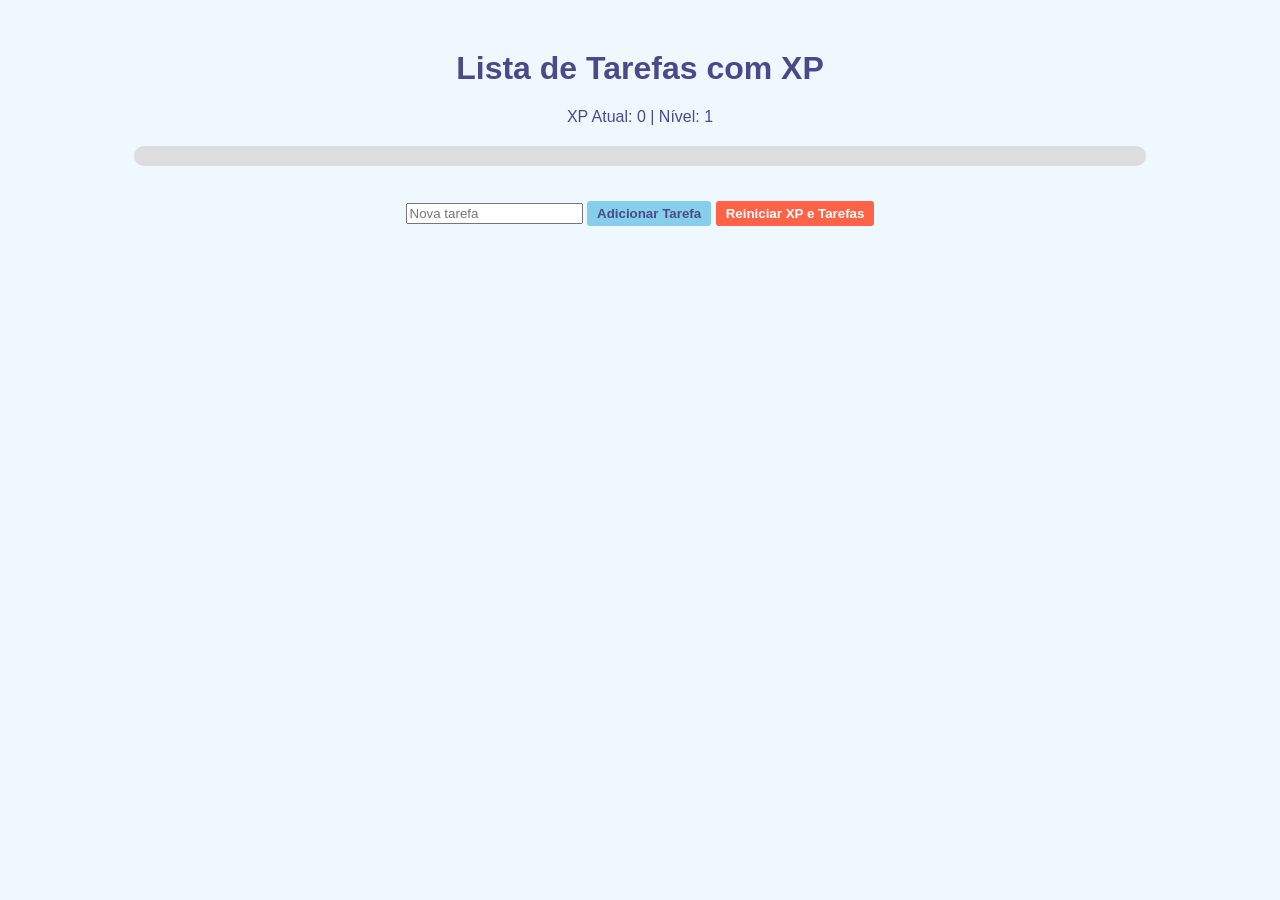
<file: index.html>
<!DOCTYPE html>
<html lang="pt-BR">
<head>
    <meta charset="UTF-8">
    <meta name="viewport" content="width=device-width, initial-scale=1.0">
    <title>Lista de Tarefas com XP</title>
    <style>
        body {
            font-family: Arial, sans-serif;
            text-align: center;
            margin-top: 50px;
            background-color: #f0f8ff;
            color: #4a4a8a;
        }
        .task-list {
            max-width: 300px;
            margin: 0 auto;
        }
        .task {
            display: flex;
            justify-content: space-between;
            align-items: center;
            padding: 5px 10px;
            margin: 5px 0;
            background-color: #ffe4e1;
            border-radius: 5px;
            border: 1px solid #ff7f50;
            color: #4a4a8a;
        }
        button {
            cursor: pointer;
            background-color: #87ceeb;
            border: none;
            padding: 5px 10px;
            border-radius: 3px;
            color: #4a4a8a;
            font-weight: bold;
        }
        button:hover {
            background-color: #6495ed;
            color: white;
        }
        .xp-bar-container {
            width: 80%;
            background-color: #ddd;
            border-radius: 10px;
            margin: 20px auto;
            overflow: hidden;
        }
        .xp-bar {
            height: 20px;
            width: 0;
            background-color: #4CAF50;
            border-radius: 10px 0 0 10px;
        }
        #resetButton {
            margin-top: 15px;
            background-color: #ff6347;
            color: white;
        }
    </style>
</head>
<body>
    <h1>Lista de Tarefas com XP</h1>
    <p>XP Atual: <span id="xp">0</span> | Nível: <span id="level">1</span></p>
    <div class="xp-bar-container">
        <div class="xp-bar" id="xpBar"></div>
    </div>
    <p id="reward"></p>

    <input type="text" id="newTask" placeholder="Nova tarefa">
    <button onclick="addTask()">Adicionar Tarefa</button>
    <button id="resetButton" onclick="resetProgress()">Reiniciar XP e Tarefas</button>

    <div class="task-list" id="taskList"></div>

    <script>
        let xp = 0;
        let level = 1;
        const rewards = [
            "Beijo de momo", 
            "Abraço de momo", 
            "Língua de momo", 
            "Sorvete com momo", 
            "Xuxi com momo", 
            "O que momo quiser de zaquin"
        ];
        const xpBar = document.getElementById("xpBar");

        function loadProgress() {
            const savedXp = localStorage.getItem("xp");
            const savedLevel = localStorage.getItem("level");
            const savedTasks = JSON.parse(localStorage.getItem("tasks")) || [];

            xp = savedXp ? parseInt(savedXp) : 0;
            level = savedLevel ? parseInt(savedLevel) : 1;
            document.getElementById("xp").textContent = xp;
            document.getElementById("level").textContent = level;
            updateXpBar();

            savedTasks.forEach(task => addTaskToList(task.text, task.completed));
        }

        function saveProgress() {
            localStorage.setItem("xp", xp);
            localStorage.setItem("level", level);
            const tasks = Array.from(document.querySelectorAll(".task"));
            const taskData = tasks.map(task => ({
                text: task.querySelector("span").textContent,
                completed: task.querySelector("button.complete").disabled
            }));
            localStorage.setItem("tasks", JSON.stringify(taskData));
        }

        function updateXpBar() {
            const xpForNextLevel = level * 200;
            const progress = (xp % xpForNextLevel) / xpForNextLevel * 100;
            xpBar.style.width = `${progress}%`;
        }

        function completeTask(button) {
            button.disabled = true;
            button.textContent = "Concluída";
            xp += 10;
            document.getElementById("xp").textContent = xp;
            updateXpBar();

            const xpForNextLevel = level * 200;
            if (xp >= xpForNextLevel) {
                level++;
                document.getElementById("level").textContent = level;
                const reward = rewards[level - 2] || "Prêmio especial!";
                document.getElementById("reward").textContent = `Parabéns! Você ganhou: ${reward}`;
                updateXpBar();
            }

            saveProgress();
        }

        function addTask() {
            const taskText = document.getElementById("newTask").value.trim();
            if (taskText === "") return;

            addTaskToList(taskText, false);
            document.getElementById("newTask").value = "";
            saveProgress();
        }

        function addTaskToList(text, completed) {
            const taskList = document.getElementById("taskList");
            const taskDiv = document.createElement("div");
            taskDiv.classList.add("task");

            const taskName = document.createElement("span");
            taskName.textContent = text;

            const completeButton = document.createElement("button");
            completeButton.textContent = completed ? "Concluída" : "Concluir";
            completeButton.classList.add("complete");
            completeButton.disabled = completed;
            completeButton.onclick = function() { completeTask(completeButton); };

            const deleteButton = document.createElement("button");
            deleteButton.textContent = "Excluir";
            deleteButton.classList.add("delete");
            deleteButton.onclick = function() {
                taskDiv.remove();
                saveProgress();
            };

            taskDiv.appendChild(taskName);
            taskDiv.appendChild(completeButton);
            taskDiv.appendChild(deleteButton);
            taskList.appendChild(taskDiv);
        }

        function resetProgress() {
            xp = 0;
            level = 1;
            document.getElementById("xp").textContent = xp;
            document.getElementById("level").textContent = level;
            document.getElementById("reward").textContent = "";
            xpBar.style.width = "0";
            document.getElementById("taskList").innerHTML = "";

            localStorage.removeItem("xp");
            localStorage.removeItem("level");
            localStorage.removeItem("tasks");
        }

        loadProgress();
    </script>
</body>
</html>
</file>
